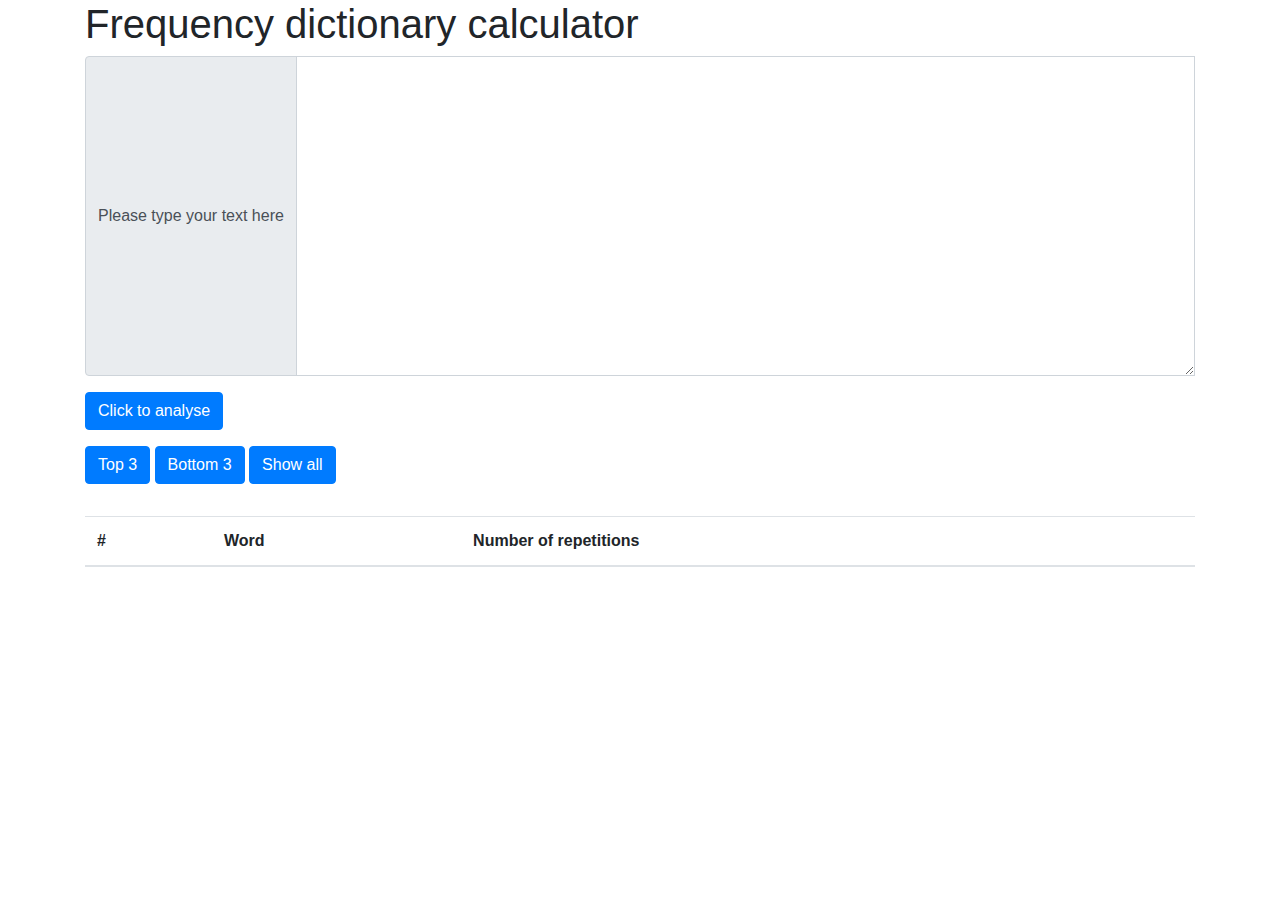
<file: frequency_dictionary/index.html>
<!DOCTYPE html>
<html lang="en">
<head>
    <meta charset="UTF-8">
    <title>Frequency dictionary</title>
    <link rel="stylesheet" href="https://cdn.jsdelivr.net/npm/bootstrap@4.5.3/dist/css/bootstrap.min.css">
    <link rel="stylesheet" href="style.css">
    <script src="script.js"></script>
</head>
<body class="container">
    <h1>Frequency dictionary calculator</h1>
    <div class="input-group">
        <div class="input-group-prepend">
            <span class="input-group-text">Please type your text here</span>
        </div>
        <textarea id="textForAnalysis" class="form-control" aria-label="With textarea" oninput="handleOnFocus()"></textarea>
        <div class="invalid-feedback empty">
            Text is empty - please type text here.
        </div>
        <div class="invalid-feedback minvalue">
            Please type more than 1 word.
        </div>
    </div>
    <button type="button" class="btn btn-primary" onclick="analyseAndInsertIntoTable()">Click to analyse</button>

    <div>
        <button type="button" class="btn btn-primary" onclick="showTop3()">Top 3</button>
        <button type="button" class="btn btn-primary" onclick="showBottom3()">Bottom 3</button>
        <button type="button" class="btn btn-primary" onclick="showAll()">Show all</button>
    </div>
    <table class="table">
        <thead>
        <tr>
            <th scope="col">#</th>
            <th scope="col">Word</th>
            <th scope="col">Number of repetitions</th>
        </tr>
        </thead>
        <tbody>
        <!--<tr><th scope="row">1</th><td>this</td><td>20</td></tr>
        <tr>
            <th scope="row">2</th>
            <td>that</td>
            <td>25</td>
        </tr>-->
        </tbody>
    </table>
</body>
</html>
</file>
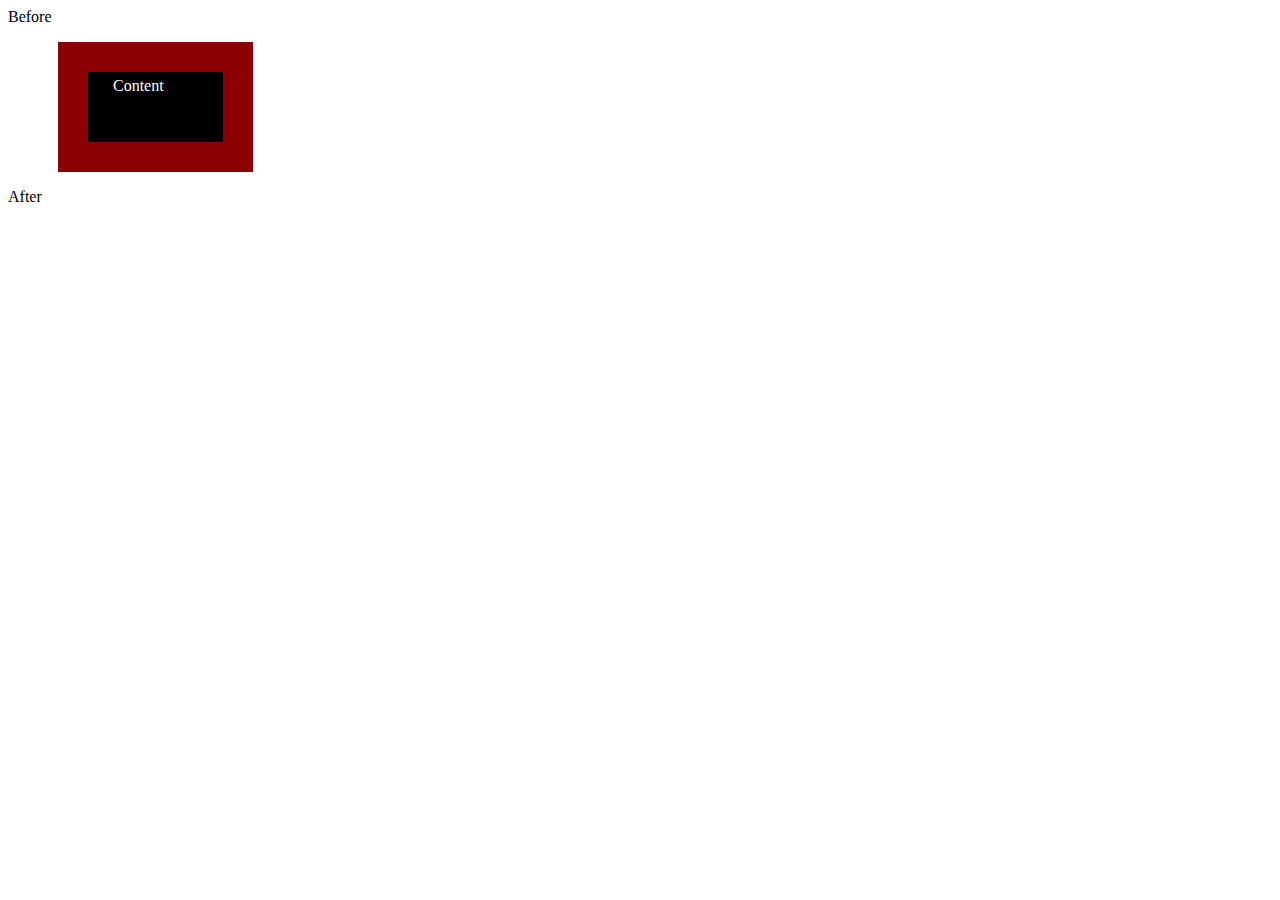
<file: helloworld/box_model.html>
<!DOCTYPE html>
<html lang="en">
<head>
    <meta charset="UTF-8">
    <title>Box model</title>
    <style>
        div.box-model {
            background-color: black;
            color: white;
            border: 30px darkred solid;
            padding: 5px 10px 15px 25px;
            margin: 16px 50px;
            width: 100px;
            height: 50px;
        }
    </style>
</head>
<body>
    <div>Before</div>
    <div class="box-model">
        Content
    </div>
    <div>After</div>
</body>
</html>
</file>
<file: frequency_dictionary/style.css>
button {
    margin-top: 1em;
}

table.table {
    margin-top: 2em;
}

.input-group textarea {
    height: 20em;
}
</file>
